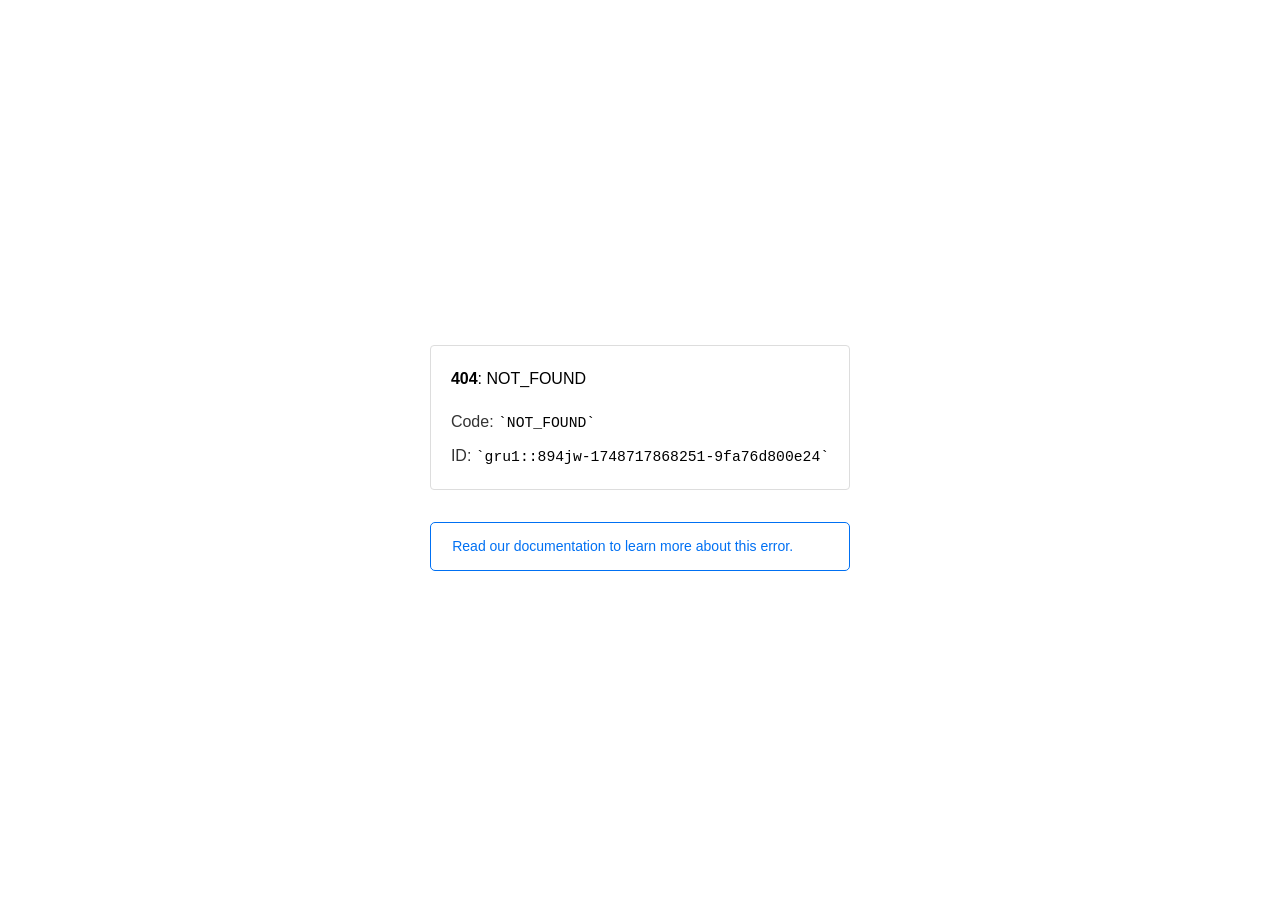
<file: produtos/pizarria.html>
<!DOCTYPE html><html lang="en"><head><meta charset="utf-8"><meta name="viewport" content="width=device-width,initial-scale=1"><meta name="theme-color" content="#000"><title>404: NOT_FOUND</title><style>html{font-size:62.5%;box-sizing:border-box;height:-webkit-fill-available}*,::after,::before{box-sizing:inherit}body{font-family:sf pro text,sf pro icons,helvetica neue,helvetica,arial,sans-serif;font-size:1.6rem;line-height:1.65;word-break:break-word;font-kerning:auto;font-variant:normal;-webkit-font-smoothing:antialiased;-moz-osx-font-smoothing:grayscale;text-rendering:optimizeLegibility;hyphens:auto;height:100vh;height:-webkit-fill-available;max-height:100vh;max-height:-webkit-fill-available;margin:0}::selection{background:#79ffe1}::-moz-selection{background:#79ffe1}a{cursor:pointer;color:#0070f3;text-decoration:none;transition:all .2s ease;border-bottom:1px solid #0000}a:hover{border-bottom:1px solid #0070f3}ul{padding:0;margin-left:1.5em;list-style-type:none}li{margin-bottom:10px}ul li:before{content:'\02013'}li:before{display:inline-block;color:#ccc;position:absolute;margin-left:-18px;transition:color .2s ease}code{font-family:Menlo,Monaco,Lucida Console,Liberation Mono,DejaVu Sans Mono,Bitstream Vera Sans Mono,Courier New,monospace,serif;font-size:.92em}code:after,code:before{content:'`'}.container{display:flex;justify-content:center;flex-direction:column;min-height:100%}main{max-width:80rem;padding:4rem 6rem;margin:auto}ul{margin-bottom:32px}.error-title{font-size:2rem;padding-left:22px;line-height:1.5;margin-bottom:24px}.error-title-guilty{border-left:2px solid #ed367f}.error-title-innocent{border-left:2px solid #59b89c}@media(max-width:500px){.owner-error{display:none}}main p{color:#333}.devinfo-container{border:1px solid #ddd;border-radius:4px;padding:2rem;display:flex;flex-direction:column;margin-bottom:32px}.error-code{margin:0;font-size:1.6rem;color:#000;margin-bottom:1.6rem}.devinfo-line{color:#333}.devinfo-line code,code,li{color:#000}.devinfo-line:not(:last-child){margin-bottom:8px}.docs-link,.contact-link{font-weight:500}header,footer,footer a{display:flex;justify-content:center;align-items:center}header,footer{min-height:100px;height:100px}header{border-bottom:1px solid #eaeaea}header h1{font-size:1.8rem;margin:0;font-weight:500}header p{font-size:1.3rem;margin:0;font-weight:500}.header-item{display:flex;padding:0 2rem;margin:2rem 0;text-decoration:line-through;color:#999}.header-item.active{color:#ff0080;text-decoration:none}.header-item.first{border-right:1px solid #eaeaea}.header-item-content{display:flex;flex-direction:column}.header-item-icon{margin-right:1rem;margin-top:.6rem}footer{border-top:1px solid #eaeaea}footer a{color:#000}footer a:hover{border-bottom-color:#0000}footer svg{margin-left:.8rem}.note{padding:8pt 16pt;border-radius:5px;border:1px solid #0070f3;font-size:14px;line-height:1.8;color:#0070f3}@media(max-width:500px){.devinfo-container .devinfo-line code{margin-top:.4rem}.devinfo-container .devinfo-line:not(:last-child){margin-bottom:1.6rem}.devinfo-container{margin-bottom:0}header{flex-direction:column;height:auto;min-height:auto;align-items:flex-start}.header-item.first{border-right:none;margin-bottom:0}main{padding:1rem 2rem}body{font-size:1.4rem;line-height:1.55}footer{display:none}.note{margin-top:16px}}</style></head><body><div class="container"><main><p class="devinfo-container"><span class="error-code"><strong>404</strong>: NOT_FOUND</span>
<span class="devinfo-line">Code: <code>NOT_FOUND</code></span>
<span class="devinfo-line">ID: <code>gru1::894jw-1748717868251-9fa76d800e24</code></span></p><a href="https://vercel.com/docs/errors/platform-error-codes#not_found" class="owner-error"><div class="note">Read our documentation to learn more about this error.</div></a></main></div></body></html>
</file>
